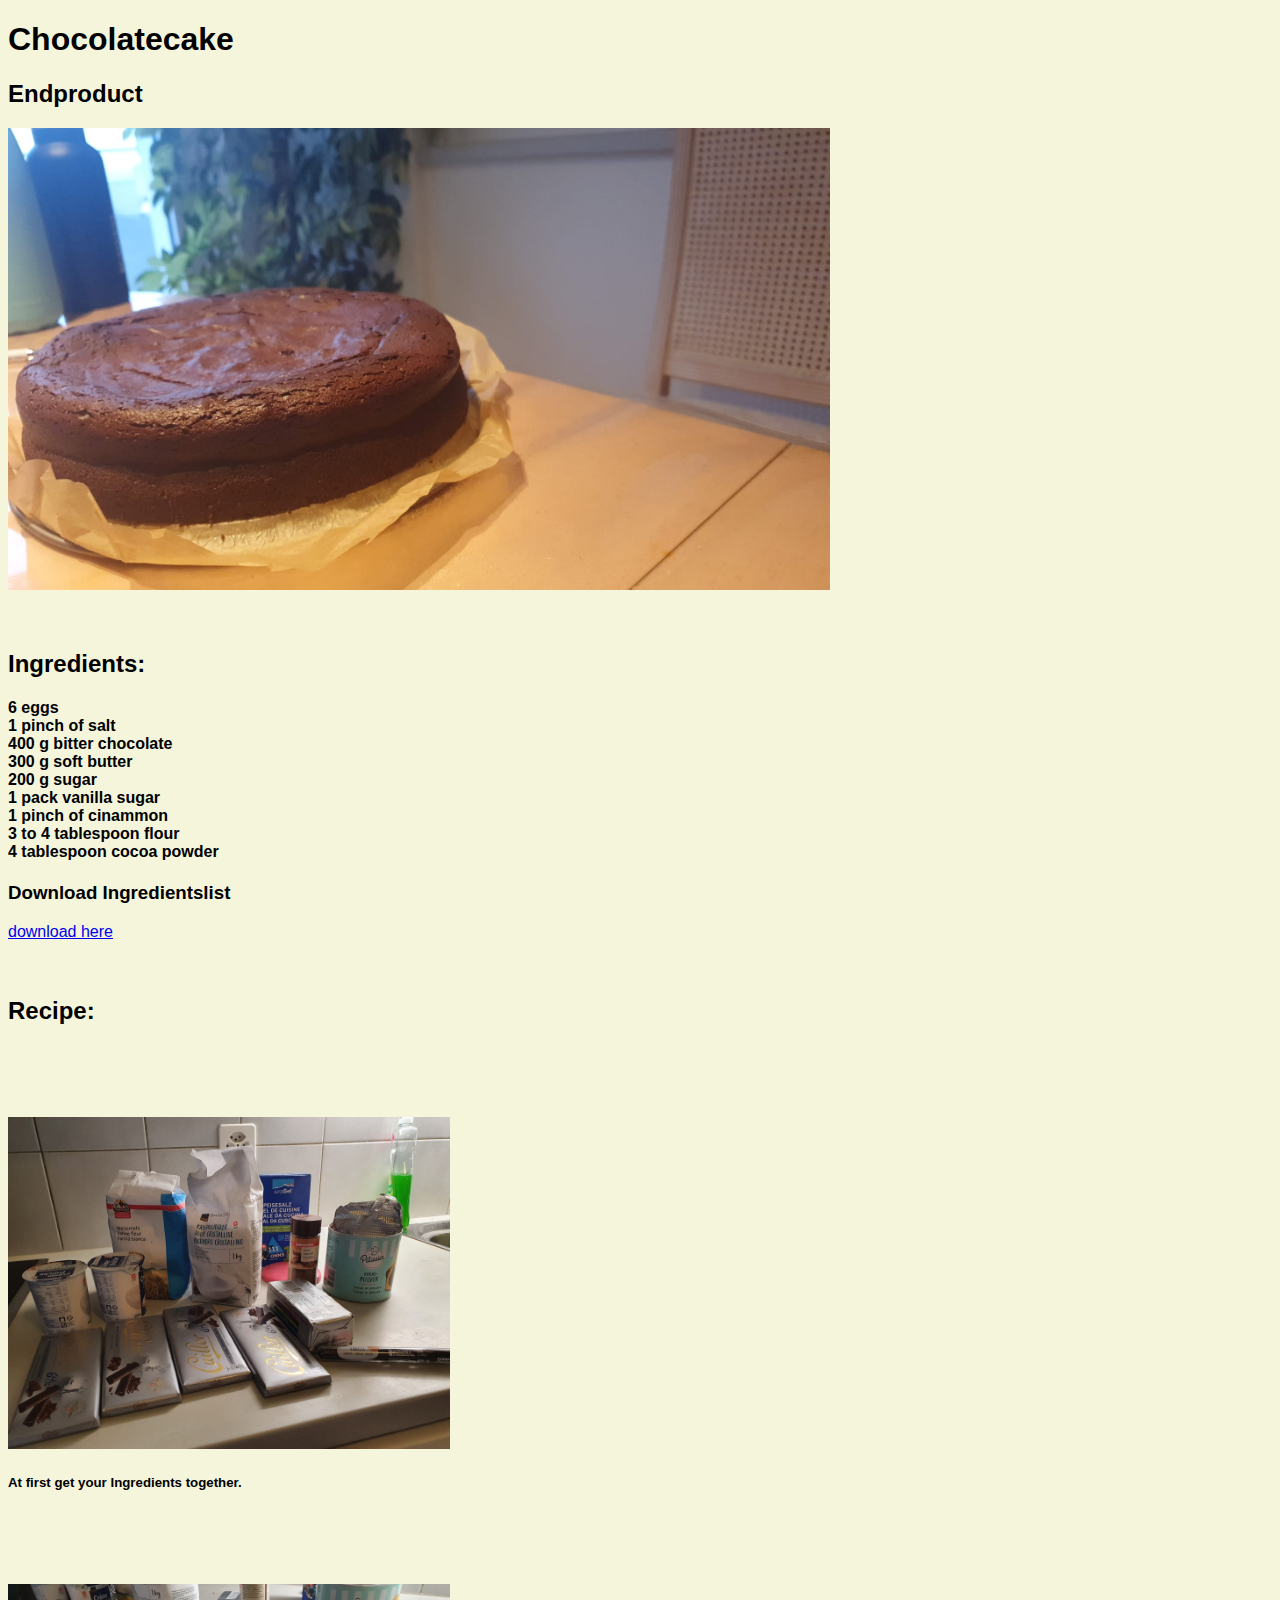
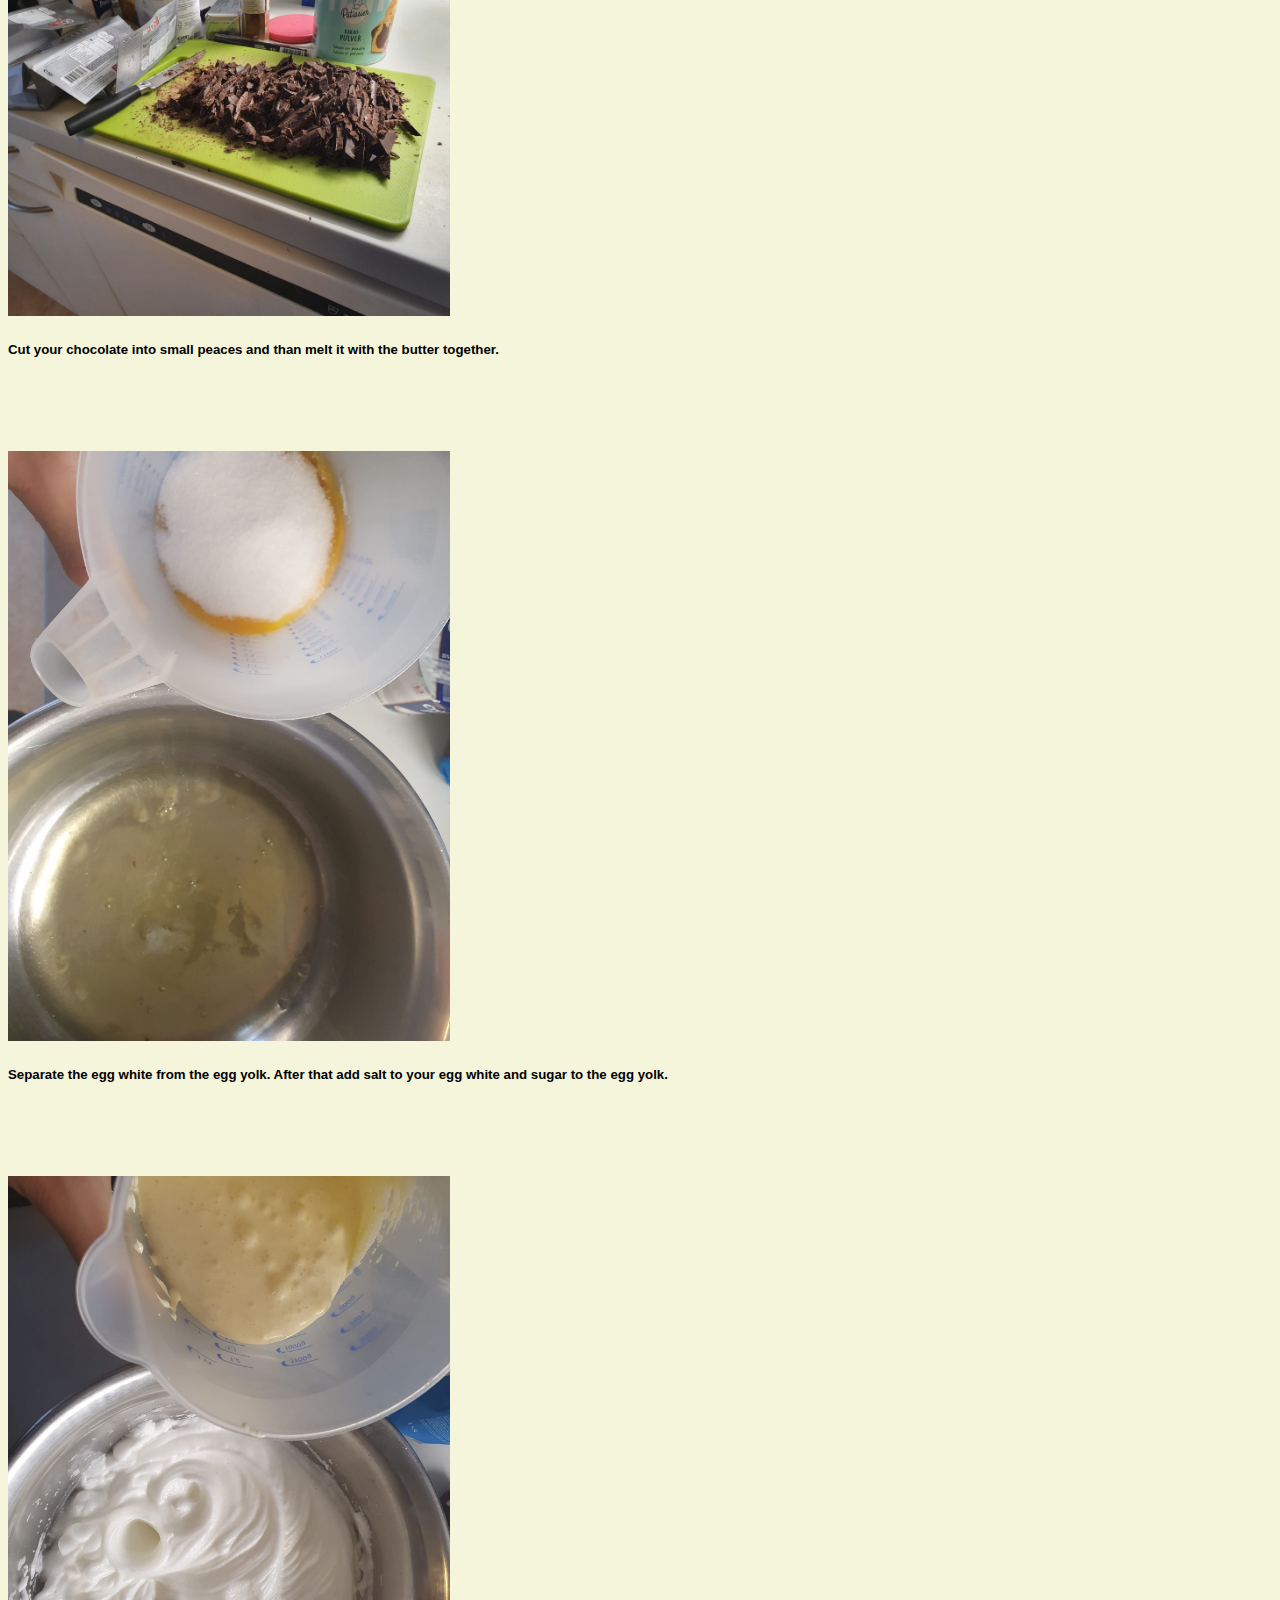
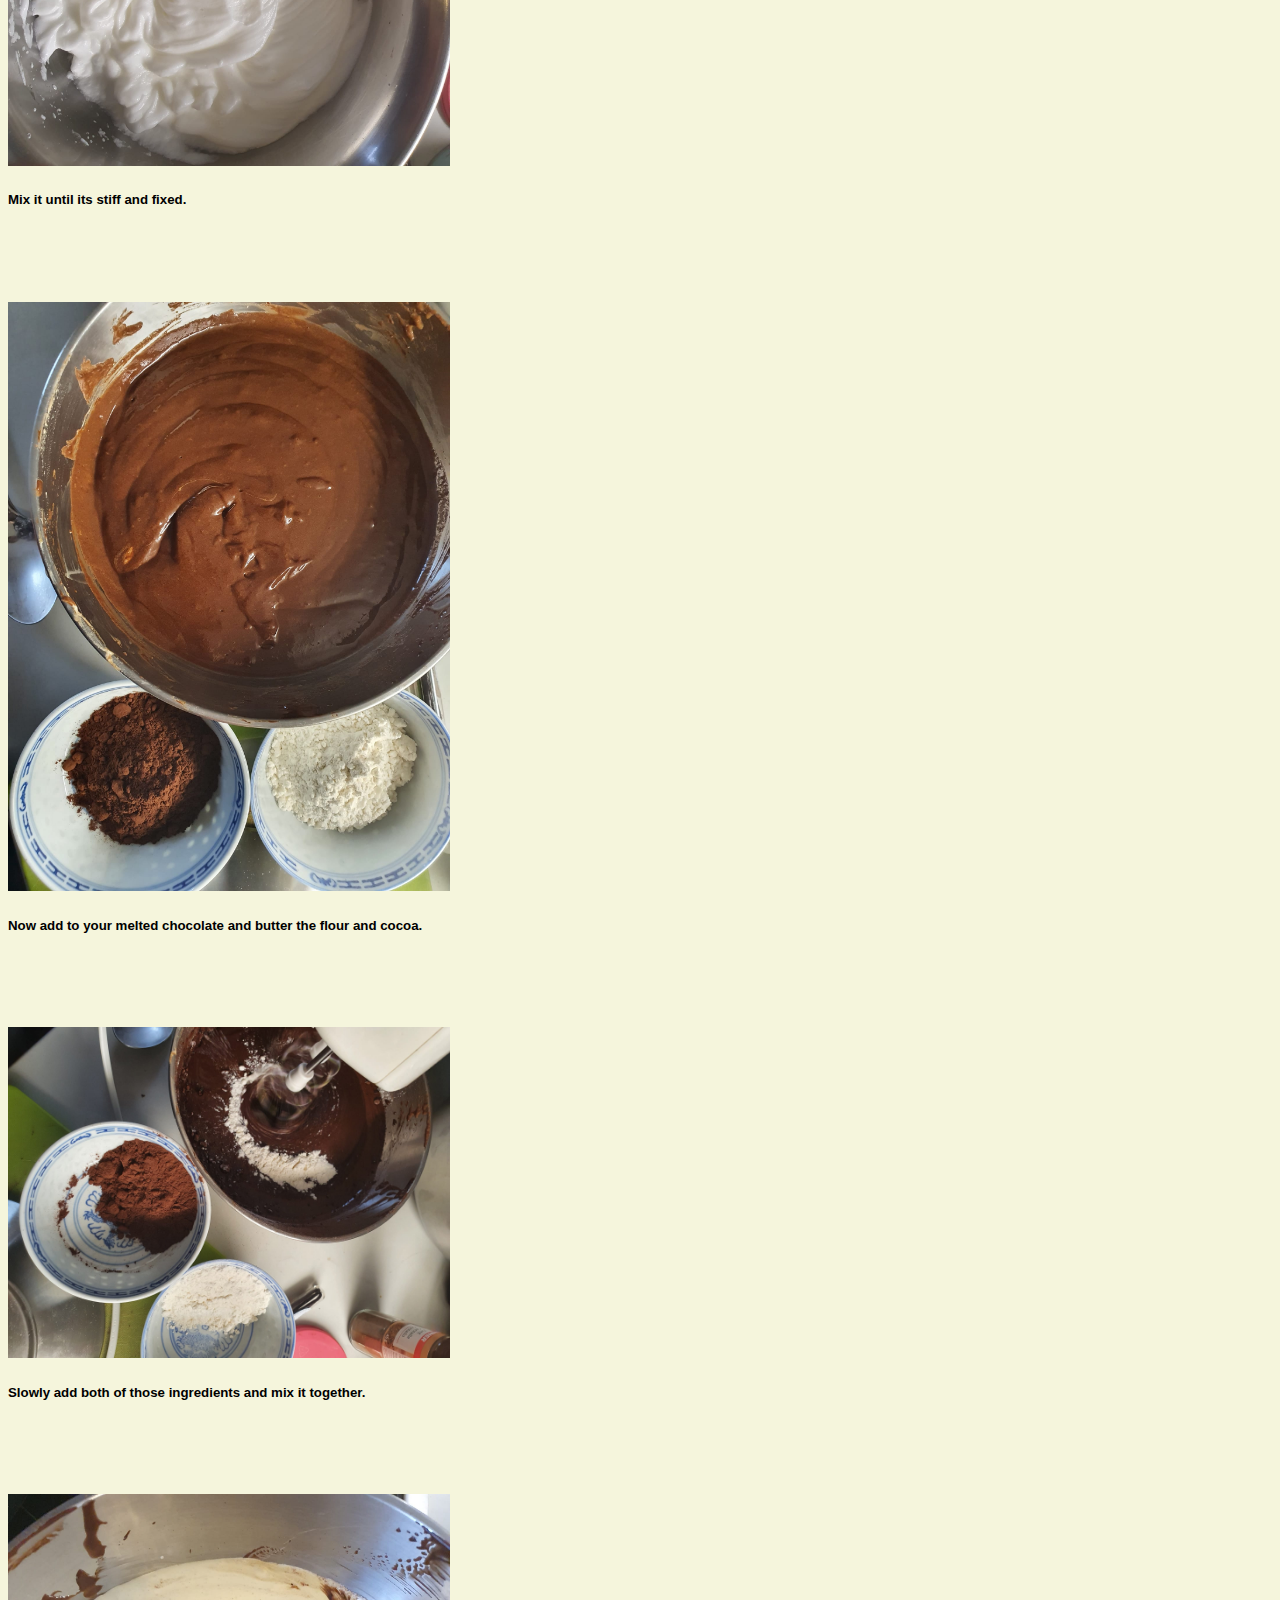
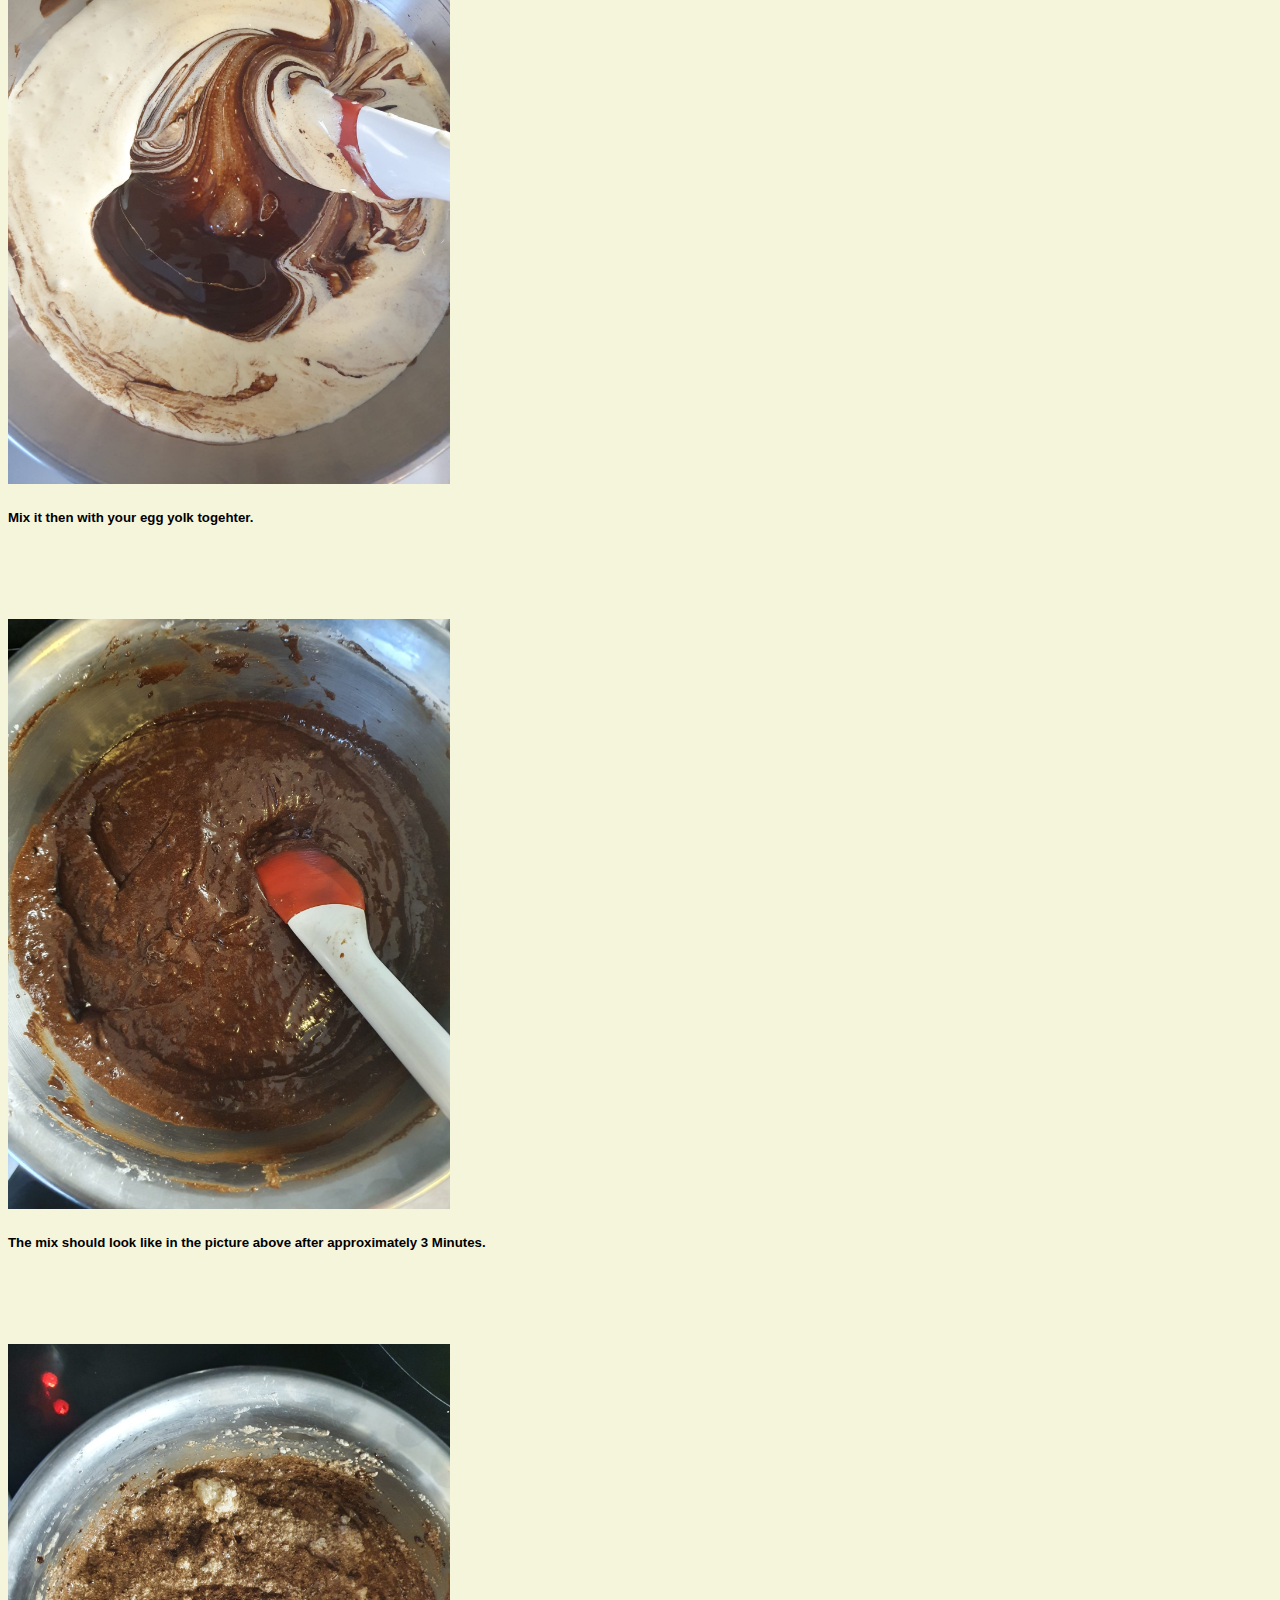
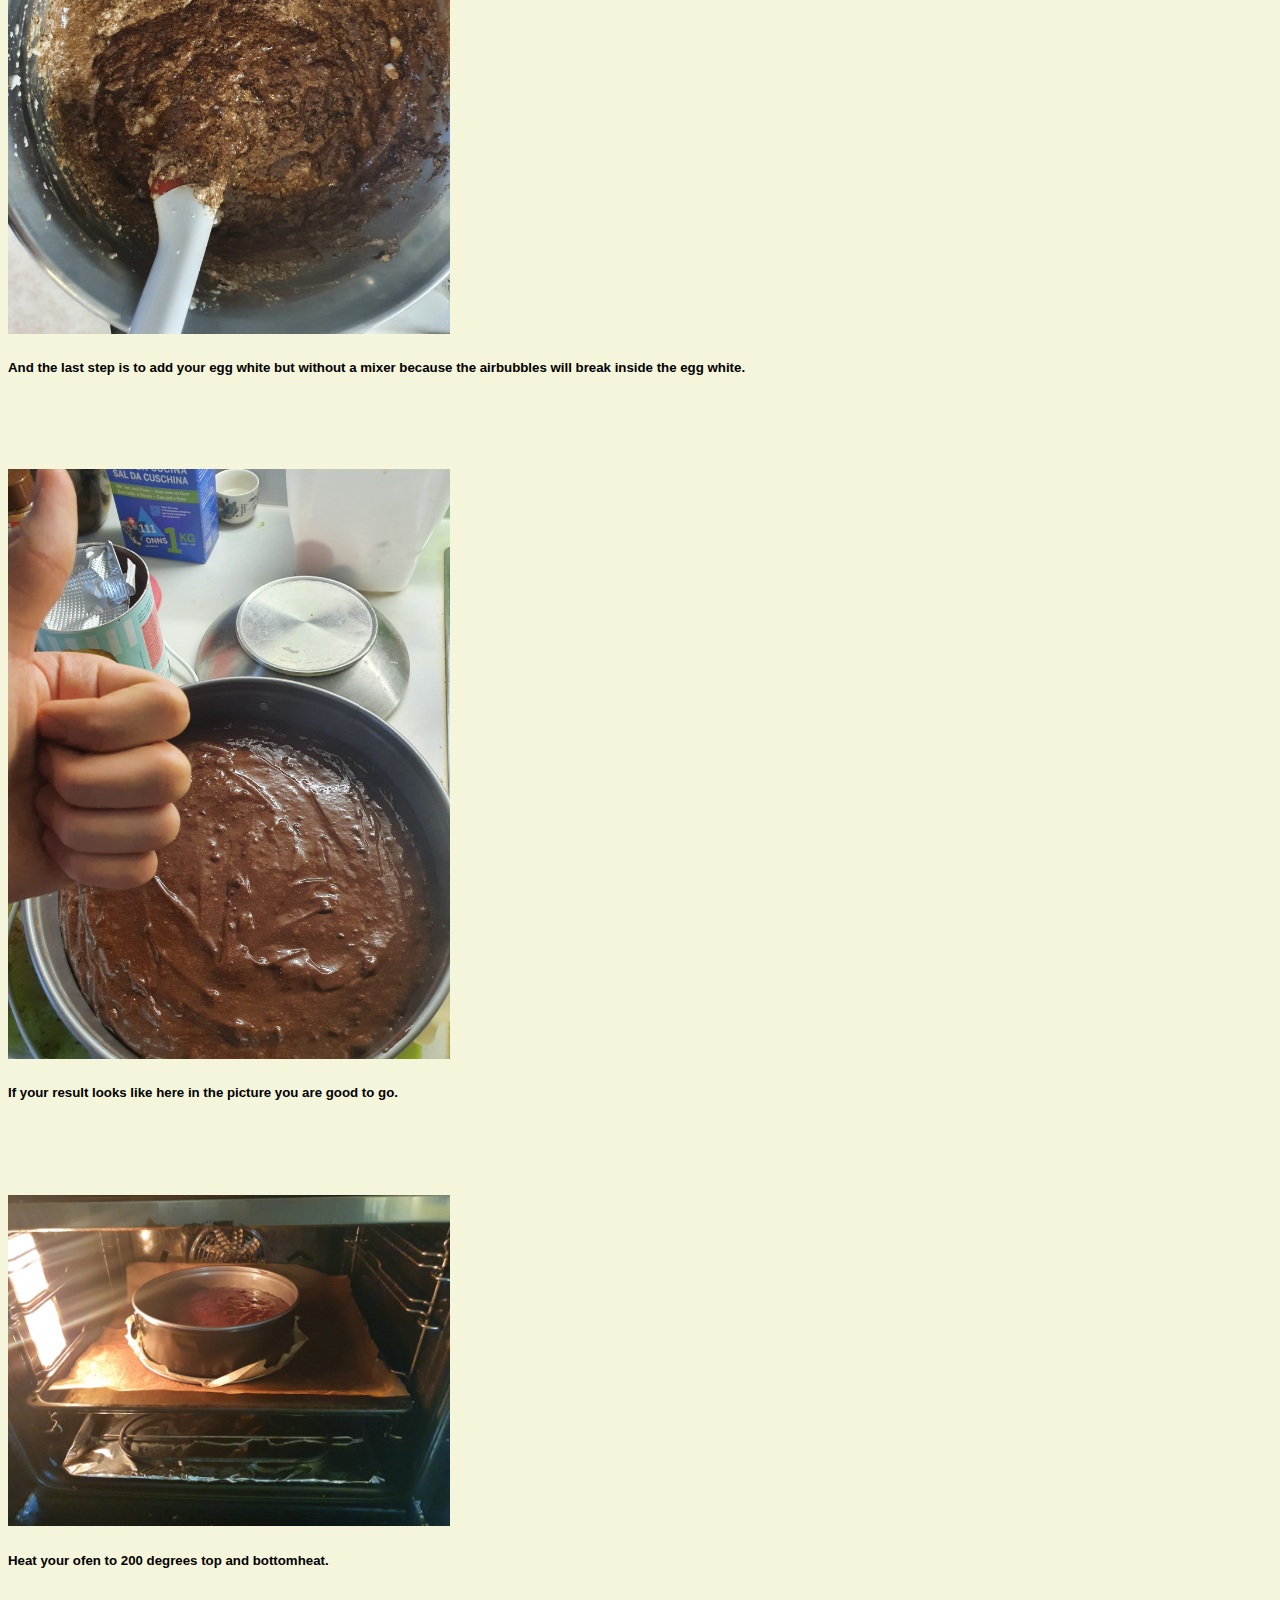
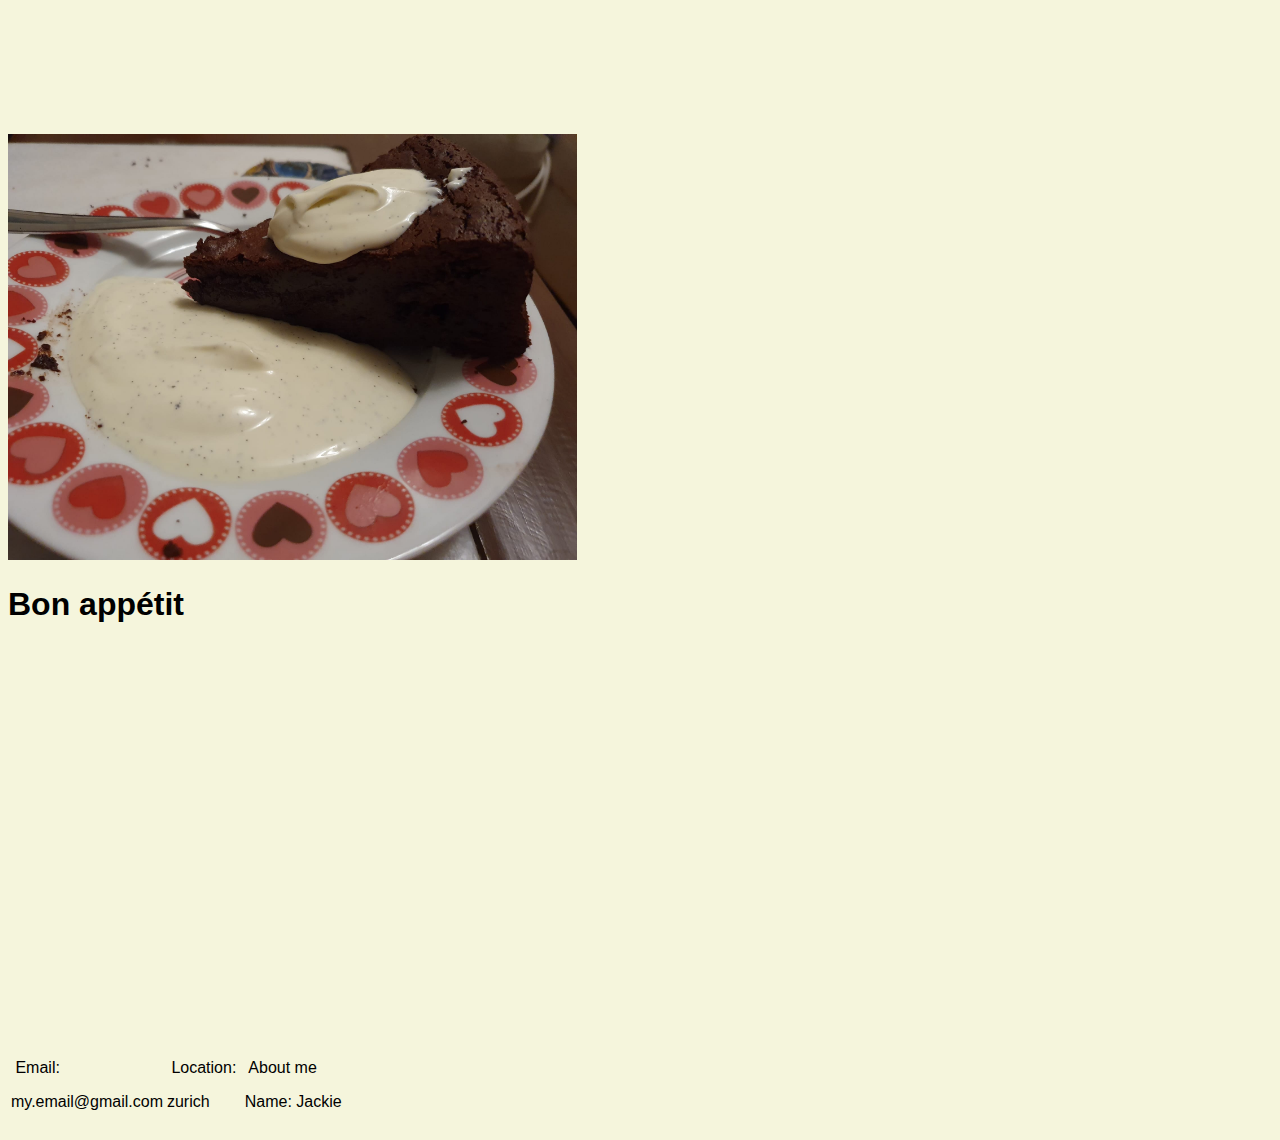
<file: index.html>
<!DOCTYPE html>
<html lang="en">
<head>
    <meta charset="UTF-8">
    <meta http-equiv="X-UA-Compatible" content="IE=edge">
    <meta name="viewport" content="width=device-width, initial-scale=1">
    <link rel="stylesheet" href="style.css">
    <title>Gemeinsames-Backen</title>
    
</head>
<body>
    <h1>Chocolatecake</h1>
    <h2>Endproduct</h2>
    <div></div>
    <img src="/WhatsApp Image 2021-12-21 at 16.17.11.jpeg" alt="The following picture couldnt load" style="width: 65%; height: 65%;">
    <br><br><br>
    <h2>Ingredients:</h2>

   <h4>6 eggs<br>
1 pinch of salt<br>
400 g bitter chocolate <br>
300 g soft butter <br>
200 g sugar <br>
1 pack vanilla sugar <br>
1 pinch of cinammon <br>
3 to 4 tablespoon flour <br>
4 tablespoon cocoa powder </h4>

<h3>Download Ingredientslist</h3>
<a href="/Ingredientslist.pdf">download here</a>

<br><br><br>
<H2>Recipe:</H2>
<div></div>


<br><br><br><br>
<img src="WhatsApp Image 2021-12-21 at 10.45.01.jpeg" alt="The following picture couldnt load" style="width: 35%; height: 35%;">
<h5>At first get your Ingredients together.</h5>
<br><br><br><br>
<img src="WhatsApp Image 2021-12-21 at 10.45.01 (1).jpeg" alt="The following picture couldnt load" style="width: 35%; height: 35%;">
<h5>Cut your chocolate into small peaces and than melt it with the butter together.</h5>
<br><br><br><br>
<img src="WhatsApp Image 2021-12-21 at 10.45.01 (2).jpeg"  alt="The following picture couldnt load" style="width: 35%; height: 35%;">
<h5>Separate the egg white from the egg yolk. After that add salt to your egg white and sugar to the egg yolk. </h5>
<br><br><br><br>
<img src="WhatsApp Image 2021-12-21 at 10.45.01 (3).jpeg" alt="The following picture couldnt load" style="width: 35%; height: 35%;">
<h5>Mix it until its stiff and fixed.</h5>
<br><br><br><br>

<img src="WhatsApp Image 2021-12-21 at 10.45.01 (5).jpeg" alt="The following picture couldnt load" style="width: 35%; height: 35%;">
<h5>Now add to your melted chocolate and butter the flour and cocoa.</h5>
<br><br><br><br>

<img src="WhatsApp Image 2021-12-21 at 10.45.00.jpeg" alt="The following picture couldnt load" style="width: 35%; height: 35%;">
<h5>Slowly add both of those ingredients and mix it together.</h5>
<br><br><br><br>
<img src="WhatsApp Image 2021-12-21 at 10.45.01 (4).jpeg" alt="The following picture couldnt load" style="width: 35%; height: 35%;">
<h5> Mix it then with your egg yolk togehter. </h5>
<br><br><br><br>

<img src="WhatsApp Image 2021-12-21 at 10.45.00 (1).jpeg" alt="The following picture couldnt load" style="width: 35%; height: 35%;">
<h5>The mix should look like in the picture above after approximately 3 Minutes.</h5>
<br><br><br><br>

<img src="WhatsApp Image 2021-12-21 at 10.45.00 (2).jpeg" alt="The following picture couldnt load" style="width: 35%; height: 35%;">
<h5>And the last step is to add your egg white but without a mixer because the airbubbles will break inside the egg white.  </h5>
<br><br><br><br>

<img src="WhatsApp Image 2021-12-21 at 10.45.00 (3).jpeg" alt="The following picture couldnt load" style="width: 35%; height: 35%;">
<h5>If your result looks like here in the picture you are good to go.</h5>
<br><br><br><br>

<img src="WhatsApp Image 2021-12-21 at 10.45.00 (4).jpeg" alt="The following picture couldnt load" style="width: 35%; height: 35%;">
<h5> Heat your ofen to 200 degrees top and bottomheat. </h5>
<br><br><br><br><br><br><br><br>
<img src="WhatsApp Image 2021-12-22 at 08.15.09.jpeg" alt=""style="width: 45%; height: 45%;">
<h1>Bon appétit</h1>
<br><br><br><br><br><br><br><br><br><br><br><br><br><br><br><br><br><br><br><br><br><br>
<table>
    <tr>
        <td>
            <pre> Email: </pre> my.email@gmail.com
        </td>
        <td>
            <pre> Location: </pre> zurich
        </td>
        <td>
            <pre> About me </pre> Name: Jackie 
        </td>
    </tr>
</table>
<br>
</body>
</html>
</file>
<file: style.css>
body {
    background-color: beige;
}

* {
    font-family: Arial, Helvetica, sans-serif;
}
</file>
